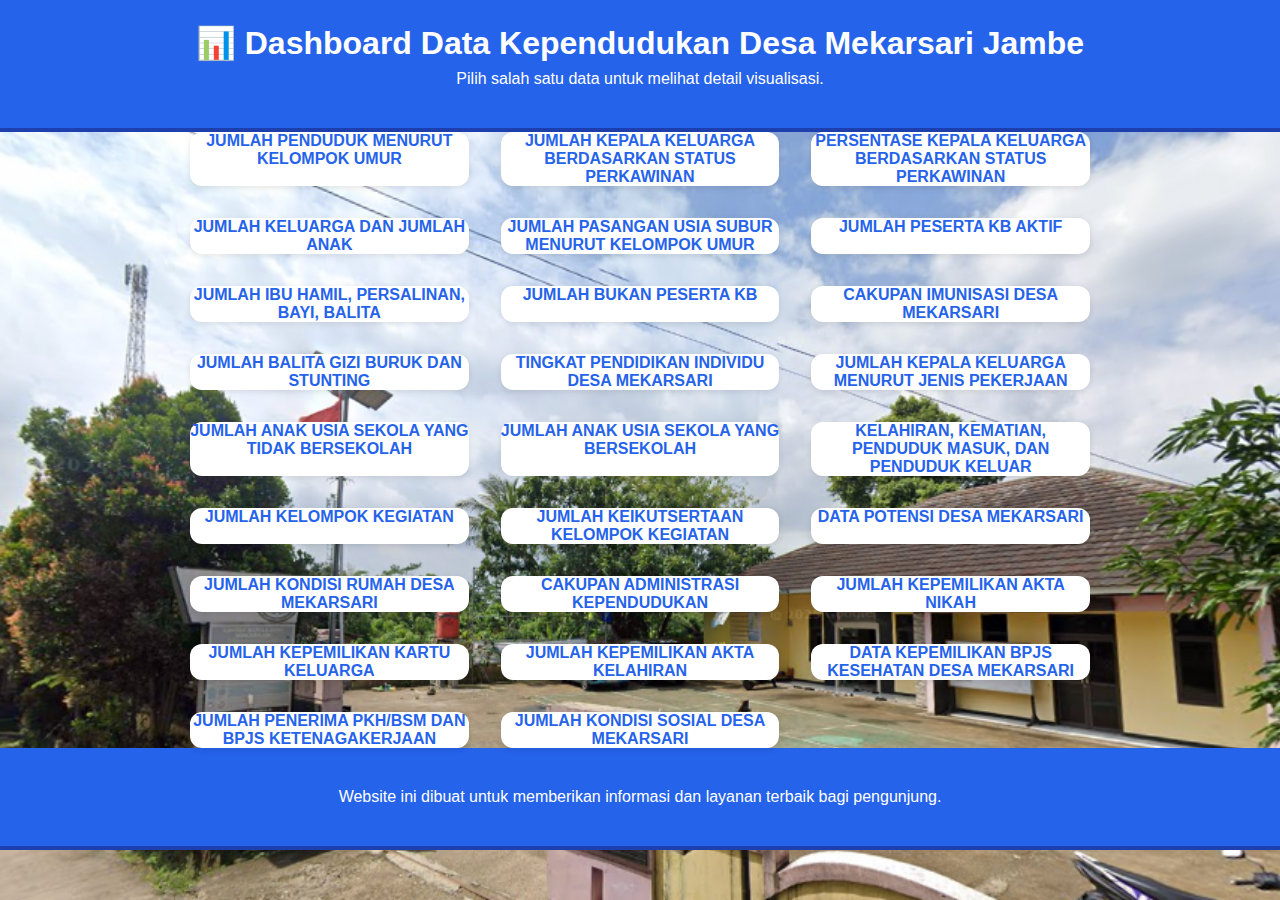
<file: index.html>
<!DOCTYPE html>
<html lang="id">
<head>
  <meta charset="UTF-8">
  <meta name="viewport" content="width=device-width, initial-scale=1.0">
  <title>Data Kependudukan Desa Mekarsari Jambe</title>
  <link rel="stylesheet" href="style.css">
  
</head>
<body>
  <header>
    <h1>📊 Dashboard Data Kependudukan Desa Mekarsari Jambe</h1>
    <p>Pilih salah satu data untuk melihat detail visualisasi.</p>
  </header>

  <main class="container">
    <div class="chart-list">
      <!-- chart link -->
      <a href="chart.html?chart=1">JUMLAH PENDUDUK MENURUT KELOMPOK UMUR</a>
      <a href="chart.html?chart=2">JUMLAH KEPALA KELUARGA BERDASARKAN STATUS PERKAWINAN</a>
      <a href="chart.html?chart=3">PERSENTASE KEPALA KELUARGA BERDASARKAN STATUS PERKAWINAN</a>
      <a href="chart.html?chart=4">JUMLAH KELUARGA DAN JUMLAH ANAK</a>
      <a href="chart.html?chart=5">JUMLAH PASANGAN USIA SUBUR MENURUT KELOMPOK UMUR</a>
      <a href="chart.html?chart=6">JUMLAH PESERTA KB AKTIF</a>
      <a href="chart.html?chart=7">JUMLAH IBU HAMIL, PERSALINAN, BAYI, BALITA</a>
      <a href="chart.html?chart=8">JUMLAH BUKAN PESERTA KB</a>
      <a href="chart.html?chart=9">CAKUPAN IMUNISASI DESA MEKARSARI</a>
      <a href="chart.html?chart=10">JUMLAH BALITA GIZI BURUK DAN STUNTING</a>
      <a href="chart.html?chart=11">TINGKAT PENDIDIKAN INDIVIDU DESA MEKARSARI</a>
      <a href="chart.html?chart=12">JUMLAH KEPALA KELUARGA MENURUT JENIS PEKERJAAN</a>
      <a href="chart.html?chart=13">JUMLAH ANAK USIA SEKOLA YANG TIDAK BERSEKOLAH</a>
      <a href="chart.html?chart=14">JUMLAH ANAK USIA SEKOLA YANG BERSEKOLAH</a>
      <a href="chart.html?chart=15">KELAHIRAN, KEMATIAN, PENDUDUK MASUK, DAN PENDUDUK KELUAR</a>
      <a href="chart.html?chart=16">JUMLAH KELOMPOK KEGIATAN</a>
      <a href="chart.html?chart=17">JUMLAH KEIKUTSERTAAN KELOMPOK KEGIATAN</a>
      <a href="chart.html?chart=18">DATA POTENSI DESA MEKARSARI</a>
      <a href="chart.html?chart=19">JUMLAH KONDISI RUMAH DESA MEKARSARI</a>
      <a href="chart.html?chart=20">CAKUPAN ADMINISTRASI KEPENDUDUKAN</a>
      <a href="chart.html?chart=21">JUMLAH KEPEMILIKAN AKTA NIKAH</a>
      <a href="chart.html?chart=22">JUMLAH KEPEMILIKAN KARTU KELUARGA</a>
      <a href="chart.html?chart=23">JUMLAH KEPEMILIKAN AKTA KELAHIRAN</a>
      <a href="chart.html?chart=24">DATA KEPEMILIKAN BPJS KESEHATAN DESA MEKARSARI</a>
      <a href="chart.html?chart=25">JUMLAH PENERIMA PKH/BSM DAN BPJS KETENAGAKERJAAN</a>
      <a href="chart.html?chart=26">JUMLAH KONDISI SOSIAL DESA MEKARSARI</a>
    </div>
  </main>
  <footer>
    <div class="footer-about">
    <p>Website ini dibuat untuk memberikan informasi dan layanan terbaik bagi pengunjung.</p>
  </div>
  </footer>
</body>
</html>
</file>
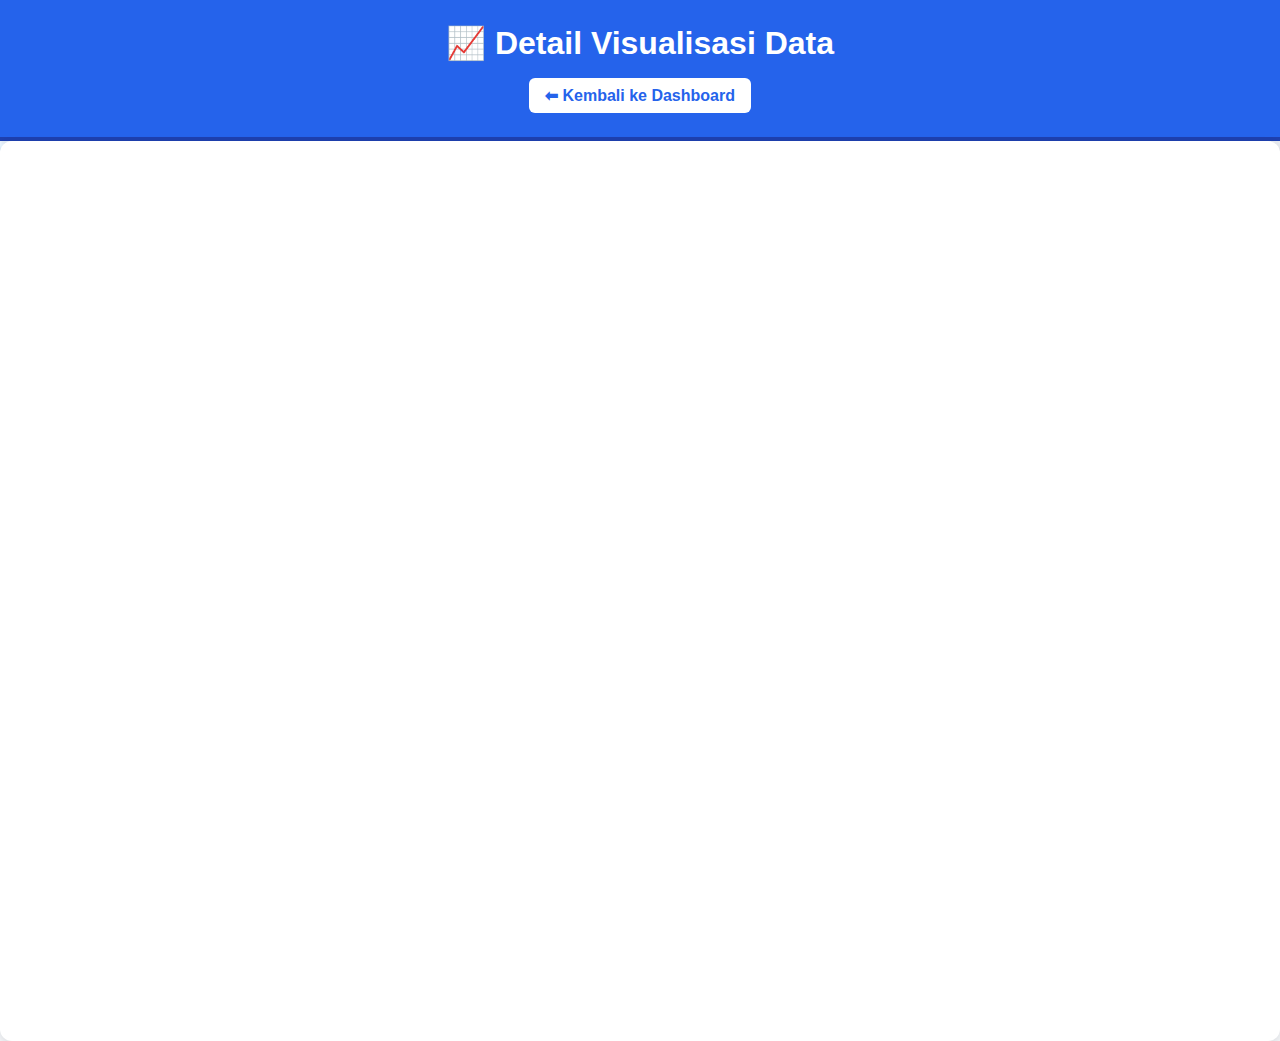
<file: chart.html>
<!DOCTYPE html>
<html lang="id">
<head>
  <meta charset="UTF-8">
  <meta name="viewport" content="width=device-width, initial-scale=1.0">
  <title>Data Kependudukan Mekarsari Jambe</title>
  <link rel="stylesheet" href="style.css">
</head>
<body>
  <header>
    <h1>📈 Detail Visualisasi Data</h1>
    <a href="index.html" class="btn-back">⬅ Kembali ke Dashboard</a>
  </header>

  <main class="chart-container">
    <iframe id="iframe" src="" frameborder="0" allowfullscreen></iframe>
  </main>

  <script>
    // ambil parameter chart dari URL
    const params = new URLSearchParams(window.location.search);
    const chartId = params.get("chart");

    // mapping chart -> embed link (contoh, tinggal ganti EMBED_LINK)
    const chartLinks = {
      1: "https://docs.google.com/spreadsheets/d/e/2PACX-1vTrGFWXGwFLzDZknfueYnwpUc3PAbuBDkDphfwherVCa5mutrIMnroelldAA63QInZ6AIggQc6vYGw3/pubchart?oid=899908543&amp;format=interactive",
      2: "https://docs.google.com/spreadsheets/d/e/2PACX-1vTrGFWXGwFLzDZknfueYnwpUc3PAbuBDkDphfwherVCa5mutrIMnroelldAA63QInZ6AIggQc6vYGw3/pubchart?oid=1403330931&amp;format=interactive",
      3: "https://docs.google.com/spreadsheets/d/e/2PACX-1vTrGFWXGwFLzDZknfueYnwpUc3PAbuBDkDphfwherVCa5mutrIMnroelldAA63QInZ6AIggQc6vYGw3/pubchart?oid=1287437395&amp;format=interactive",
      4: "https://docs.google.com/spreadsheets/d/e/2PACX-1vTrGFWXGwFLzDZknfueYnwpUc3PAbuBDkDphfwherVCa5mutrIMnroelldAA63QInZ6AIggQc6vYGw3/pubchart?oid=804023697&amp;format=interactive",
      5: "https://docs.google.com/spreadsheets/d/e/2PACX-1vTrGFWXGwFLzDZknfueYnwpUc3PAbuBDkDphfwherVCa5mutrIMnroelldAA63QInZ6AIggQc6vYGw3/pubchart?oid=1970311998&amp;format=interactive",
      6: "https://docs.google.com/spreadsheets/d/e/2PACX-1vTrGFWXGwFLzDZknfueYnwpUc3PAbuBDkDphfwherVCa5mutrIMnroelldAA63QInZ6AIggQc6vYGw3/pubchart?oid=1908579036&amp;format=interactive",
      7: "https://docs.google.com/spreadsheets/d/e/2PACX-1vTrGFWXGwFLzDZknfueYnwpUc3PAbuBDkDphfwherVCa5mutrIMnroelldAA63QInZ6AIggQc6vYGw3/pubchart?oid=1998918461&amp;format=interactive",
      8: "https://docs.google.com/spreadsheets/d/e/2PACX-1vTrGFWXGwFLzDZknfueYnwpUc3PAbuBDkDphfwherVCa5mutrIMnroelldAA63QInZ6AIggQc6vYGw3/pubchart?oid=1917151733&amp;format=interactive",
      9: "https://docs.google.com/spreadsheets/d/e/2PACX-1vTrGFWXGwFLzDZknfueYnwpUc3PAbuBDkDphfwherVCa5mutrIMnroelldAA63QInZ6AIggQc6vYGw3/pubchart?oid=1869817593&amp;format=interactive",
      10: "https://docs.google.com/spreadsheets/d/e/2PACX-1vTrGFWXGwFLzDZknfueYnwpUc3PAbuBDkDphfwherVCa5mutrIMnroelldAA63QInZ6AIggQc6vYGw3/pubchart?oid=132349270&amp;format=interactive",
      11: "https://docs.google.com/spreadsheets/d/e/2PACX-1vTrGFWXGwFLzDZknfueYnwpUc3PAbuBDkDphfwherVCa5mutrIMnroelldAA63QInZ6AIggQc6vYGw3/pubchart?oid=1546392293&amp;format=interactive",
      12: "https://docs.google.com/spreadsheets/d/e/2PACX-1vTrGFWXGwFLzDZknfueYnwpUc3PAbuBDkDphfwherVCa5mutrIMnroelldAA63QInZ6AIggQc6vYGw3/pubchart?oid=1510001946&amp;format=interactive",
      13: "https://docs.google.com/spreadsheets/d/e/2PACX-1vTrGFWXGwFLzDZknfueYnwpUc3PAbuBDkDphfwherVCa5mutrIMnroelldAA63QInZ6AIggQc6vYGw3/pubchart?oid=1499588804&amp;format=interactive",
      14: "https://docs.google.com/spreadsheets/d/e/2PACX-1vTrGFWXGwFLzDZknfueYnwpUc3PAbuBDkDphfwherVCa5mutrIMnroelldAA63QInZ6AIggQc6vYGw3/pubchart?oid=987990123&amp;format=interactive",
      15: "https://docs.google.com/spreadsheets/d/e/2PACX-1vTrGFWXGwFLzDZknfueYnwpUc3PAbuBDkDphfwherVCa5mutrIMnroelldAA63QInZ6AIggQc6vYGw3/pubchart?oid=945190972&amp;format=interactive",
      16: "https://docs.google.com/spreadsheets/d/e/2PACX-1vTrGFWXGwFLzDZknfueYnwpUc3PAbuBDkDphfwherVCa5mutrIMnroelldAA63QInZ6AIggQc6vYGw3/pubchart?oid=281373042&amp;format=interactive",
      17: "https://docs.google.com/spreadsheets/d/e/2PACX-1vTrGFWXGwFLzDZknfueYnwpUc3PAbuBDkDphfwherVCa5mutrIMnroelldAA63QInZ6AIggQc6vYGw3/pubchart?oid=1555737915&amp;format=interactive",
      18: "https://docs.google.com/spreadsheets/d/e/2PACX-1vTrGFWXGwFLzDZknfueYnwpUc3PAbuBDkDphfwherVCa5mutrIMnroelldAA63QInZ6AIggQc6vYGw3/pubchart?oid=1476477315&amp;format=interactive",
      19: "https://docs.google.com/spreadsheets/d/e/2PACX-1vTrGFWXGwFLzDZknfueYnwpUc3PAbuBDkDphfwherVCa5mutrIMnroelldAA63QInZ6AIggQc6vYGw3/pubchart?oid=1507844537&amp;format=interactive",
      20: "https://docs.google.com/spreadsheets/d/e/2PACX-1vTrGFWXGwFLzDZknfueYnwpUc3PAbuBDkDphfwherVCa5mutrIMnroelldAA63QInZ6AIggQc6vYGw3/pubchart?oid=916410959&amp;format=interactive",
      21: "https://docs.google.com/spreadsheets/d/e/2PACX-1vTrGFWXGwFLzDZknfueYnwpUc3PAbuBDkDphfwherVCa5mutrIMnroelldAA63QInZ6AIggQc6vYGw3/pubchart?oid=1032974671&amp;format=interactive",
      22: "https://docs.google.com/spreadsheets/d/e/2PACX-1vTrGFWXGwFLzDZknfueYnwpUc3PAbuBDkDphfwherVCa5mutrIMnroelldAA63QInZ6AIggQc6vYGw3/pubchart?oid=91964206&amp;format=interactive",
      23: "https://docs.google.com/spreadsheets/d/e/2PACX-1vTrGFWXGwFLzDZknfueYnwpUc3PAbuBDkDphfwherVCa5mutrIMnroelldAA63QInZ6AIggQc6vYGw3/pubchart?oid=311288459&amp;format=interactive",
      24: "https://docs.google.com/spreadsheets/d/e/2PACX-1vTrGFWXGwFLzDZknfueYnwpUc3PAbuBDkDphfwherVCa5mutrIMnroelldAA63QInZ6AIggQc6vYGw3/pubchart?oid=1176056401&amp;format=interactive",
      25: "https://docs.google.com/spreadsheets/d/e/2PACX-1vTrGFWXGwFLzDZknfueYnwpUc3PAbuBDkDphfwherVCa5mutrIMnroelldAA63QInZ6AIggQc6vYGw3/pubchart?oid=392143263&amp;format=interactive",
      26: "https://docs.google.com/spreadsheets/d/e/2PACX-1vTrGFWXGwFLzDZknfueYnwpUc3PAbuBDkDphfwherVCa5mutrIMnroelldAA63QInZ6AIggQc6vYGw3/pubchart?oid=1517158235&amp;format=interactive",
    };

    document.getElementById("iframe").src = chartLinks[chartId] || "";
  </script>
</body>
</html>
</file>
<file: style.css>
/* Umum */
body {
  font-family: "Segoe UI", Tahoma, sans-serif;
  margin: 0;
  background: #f4f6f9;
  color: #333;
    background-image: url('Screenshot (11).png');
background-repeat: no-repeat;
  background-attachment: fixed;
  background-size: cover;
}

/* Header */
header {
  background: #2563eb;
  color: white;
  padding: 1.5rem;
  text-align: center;
  border-bottom: 4px solid #1e40af;
}

header h1 {
  margin: 0;
  font-size: 2rem;
}

header p {
  margin-top: 0.5rem;
  font-size: 1rem;
}
footer {
  background: #2563eb;
  color: white;
  padding: 1.5rem;
  text-align: center;
  border-bottom: 4px solid #1e40af;
}



/* Container */
.container {
  max-width: 900px;
  margin: 0 auto;
  padding: 0;
}

/* List Chart */
.chart-list {
  display: grid;
  grid-template-columns: repeat(auto-fit, minmax(240px, 1fr));
  gap: 2rem;
}

.chart-list a {
  display: block;
  background: white;
  padding: 0;
  font-size: 16px;
  text-align: center;
  font-weight: bold;
  color: #2563eb;
  border-radius: 12px;
  transition: all 0.3s;
  box-shadow: 0 2px 6px rgba(0, 0, 0, 0.1);
  text-decoration: none;
}

.chart-list a:hover {
  background: #2563eb;
  color: white;
  transform: translateY(-3px);
}

/* Chart Page */

.chart-container {
  width: 100%;
  height: 100vh;
  display: flex;
  align-items: center;
  justify-content: center;
  margin: 0 auto;
  padding: 0;
  background: white;
  border-radius: 12px;
  box-shadow: 0 3px 8px rgba(0, 0, 0, 0.1);
}

iframe {
  width: 800px ; 
  height: 650px ;
  display: flex;
  border-radius: 12px;
  border: none;
}

/* Tombol back */
.btn-back {
  display: inline-block;
  margin-top: 1rem;
  padding: 0.5rem 1rem;
  background: white;
  color: #2563eb;
  font-weight: bold;
  border-radius: 6px;
  text-decoration: none;
  transition: 0.3s;
}

.btn-back:hover {
  background: #1e40af;
  color: white;
}
</file>
